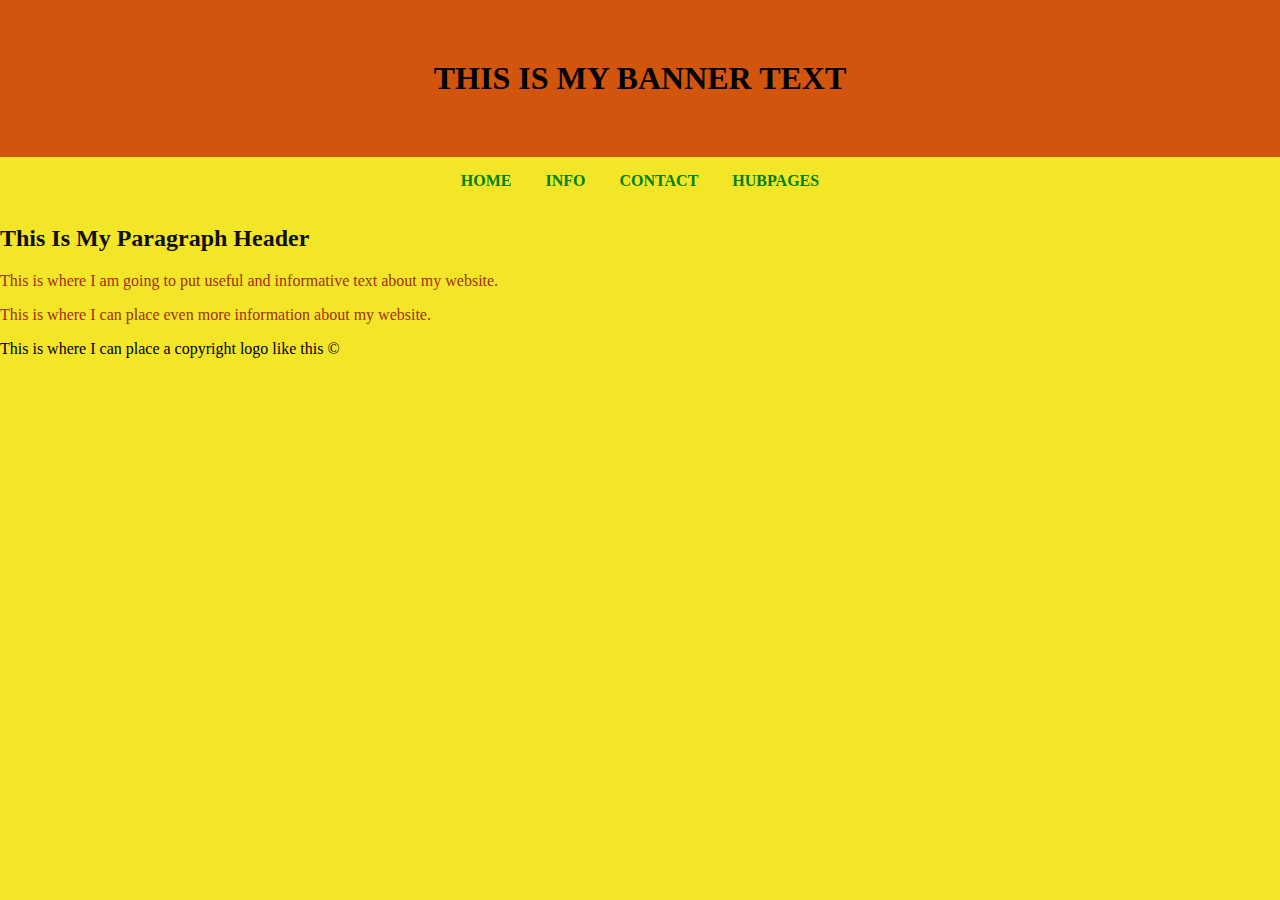
<file: index.html>
<!DOCTYPE html>
<html lang="en">
<head>
    <meta charset="UTF-8">
    <meta name="viewport" content="width=device-width, initial-scale=1.0">
    <title>BANNER</title>
    <link rel="stylesheet" href="app.css">

</head>
<body>
    <h1 class="banner"><strong>THIS IS MY BANNER TEXT</strong></h1>
     <a href="HOME.html">HOME</a>
      <a href="INFO.html">INFO</a>
      <a href="CONTACT.html">CONTACT</a>
      <a href="HUBPAGES.html">HUBPAGES</a>
  
  
    <h2>This Is My Paragraph Header</h2>
    <p>This is where I am going to put useful and informative text about my website.</p>
    <p>This is where I can place even more information about my website.</p>
    <p>This is where I can place a copyright logo like this &copy;</p>
  
</body>
</html>
</file>
<file: app.css>
body {
    background-color: #f3e629;
    font-family:Georgia, 'Times New Roman', Times, serif;
    text-align: center;
    margin: 0;
  }
  
  h1 {
    background-color: #d1540cfd;
    color: black;
    padding: 60px; 
    margin: 0;
  }
  
  a {
    display: inline-block;
    margin: 15px;
    text-decoration: none;
    color: green;
    font-weight: bold;
    
  }
  
  h2 {
    text-align: left;
    color: #111010;
  }
   p {
    text-align: left;
    color: #9e3110;
  }
  h2+p+p+p{
    color:black;
  }
</file>
